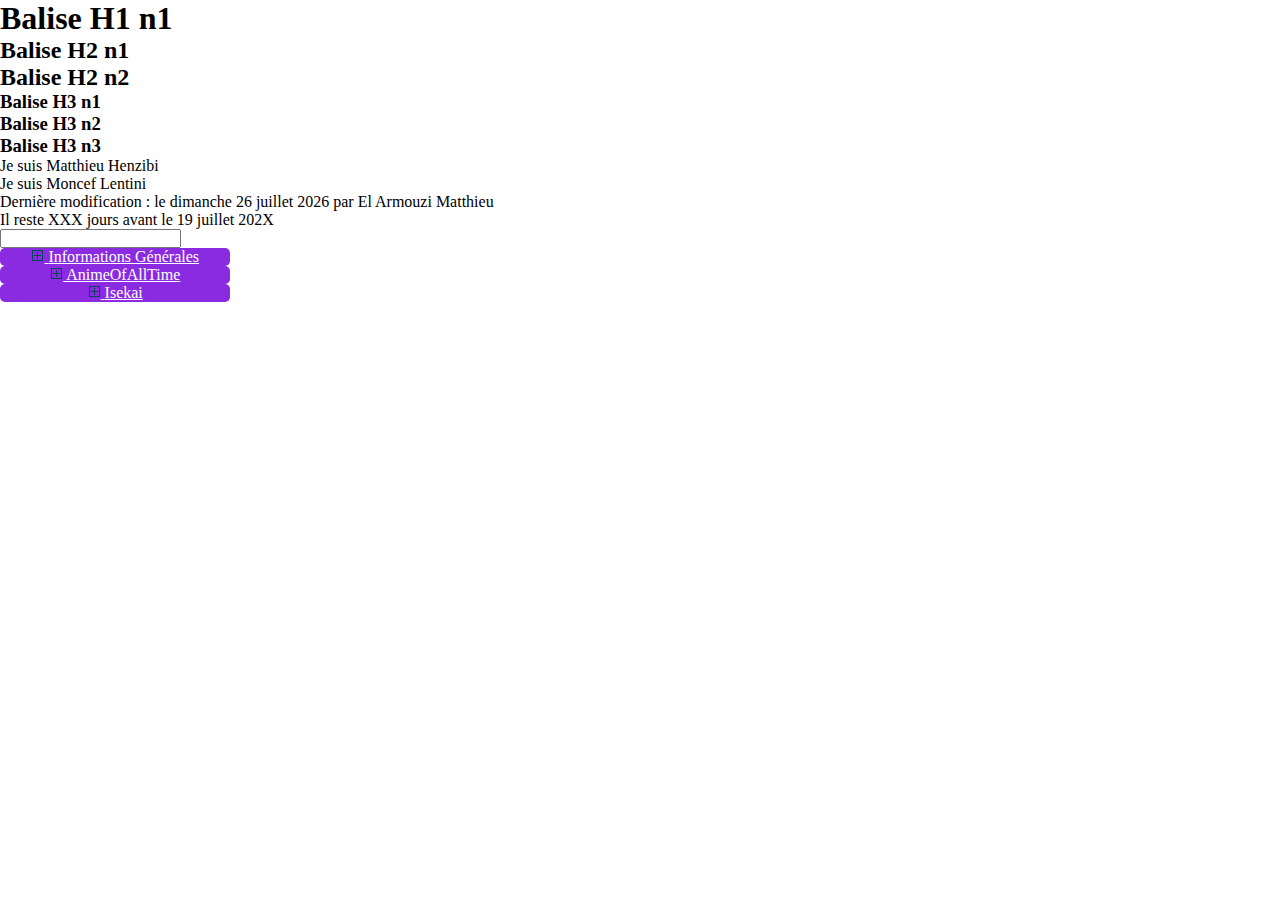
<file: TD1/index.html>
<!DOCTYPE html>
<html>

<head>
    <meta charset="utf-8" />
    <meta name="author" content="El Armouzi Rayan" />
    <meta name="author" content="El Armouzi Matthieu" />
    <title>TD 1 - Exercice 1</title>
    <link href="assets/favicon.ico" rel="icon" type="image/x-icon" />
    <link rel="stylesheet" type="text/css" href="css/td1.css" />
    <script defer="defer" src="js/td1.js"></script>
</head>

<body onload="onLoad();">
    <h1 class="firstOrLast" id='titleT'> Balise H1 n1 </h1>
    <h2> Balise H2 n1 </h2>
    <h2 class="firstOrLast"> Balise H2 n2 </h2>
    <h3 class="firstOrLast"> Balise H3 n1 </h3>
    <h3> Balise H3 n2 </h3>
    <h3> Balise H3 n3 </h3>

    <div>
        <p> Je suis <span>Moncef</span> Lentini</p>
    </div>

    <div>
        <p> Je suis <span>Matthieu</span> Henzibi</p>
    </div>

    <div id='update-date'>

    </div>

    <p id='dcp'>
        Il reste <span id='nbJ'>XXX</span> jours avant le 19 juillet <span id='year'>202X</span>
    </p>

    <p id='clock'>
    </p>

    <div id='graphic-clock'>
    </div>
    <form>

        <input id='input' type="text">
    </form>

    <aside>
        <div class="menu">
            <div id='IG'>
                <span id='img1'></span>
                <span>Informations Générales</span>
            </div>
            <div id='IGD'>
                <a>Acceuil</a>
                <a>CV</a>
            </div>
        </div>
        
        <div class="menu">
            <div id='IG2'>
                <span id='img2'></span>
                <span>AnimeOfAllTime</span>
            </div>
            <div id='IGD2'>
                <a>To Love Ru</a>
                <a>To Love Ru Trouble</a>
                <a>Motto To Love Ru</a>
                <a>To Love Ru -Trouble- Darkness</a>
                <a>To Love Ru -Trouble- Darkness 2nd</a>
            </div>
        </div>
        
        <div class="menu">
            <div id='IG3'>
                <span id='img3'></span>
                <span>Isekai</span>
            </div>
            <div id='IGD3'>
                <a>Konosuba</a>
                <a>The Hidden Dungeon</a>
                <a>Re:Zero</a>
                <a>Autres</a>
            </div>
        </div>

        



    </aside>










</body></html>
</file>
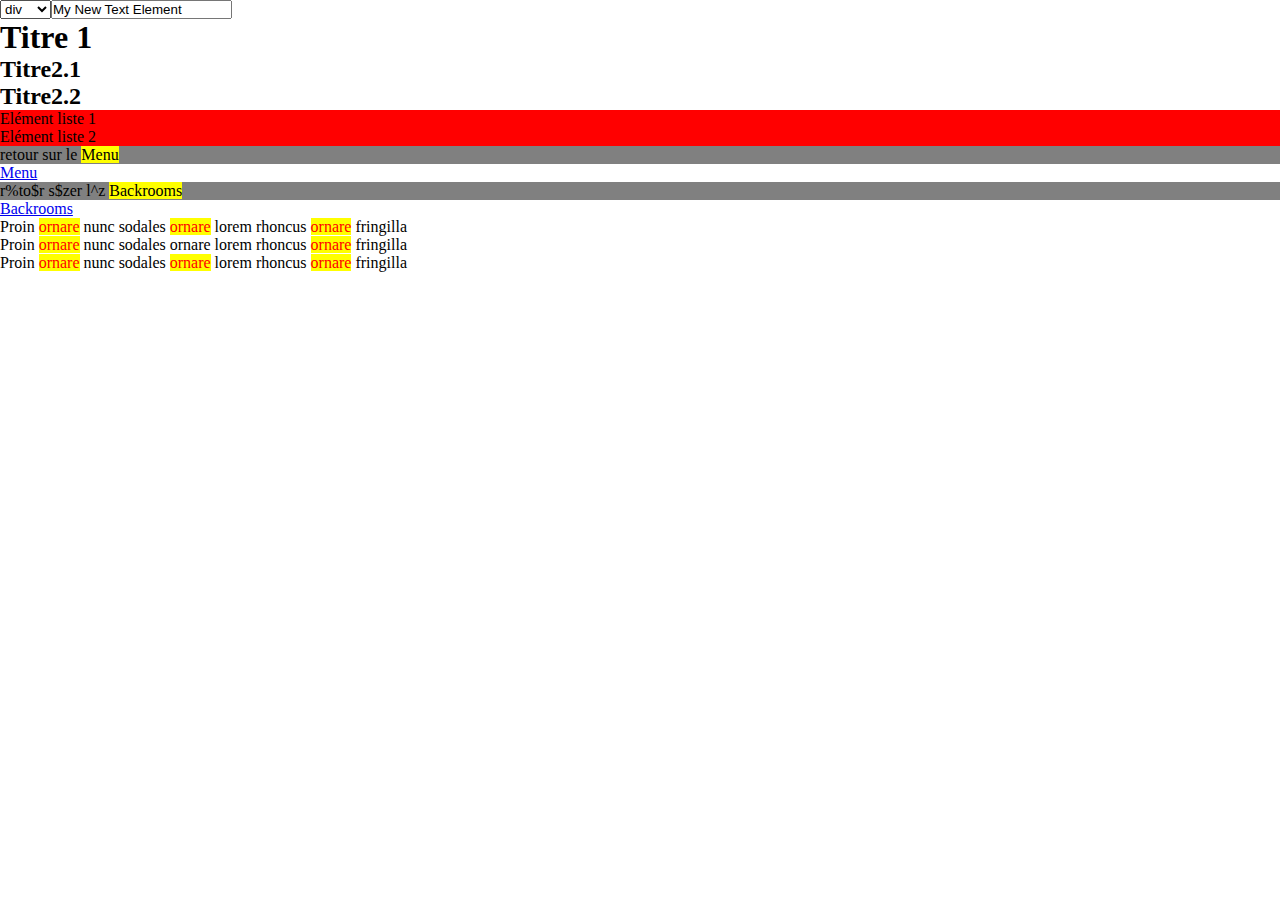
<file: TP2/index.html>
<!DOCTYPE html>
<html>
<head>
<meta charset="utf-8" />
<meta name="author" content="Jean-Michel Bruneau - UCA - IUT - INFO" />
<title>M413 - TD 2</title>
<link href="assets/favicon.ico" rel="icon" type="image/x-icon" />
<link rel="stylesheet" type="text/css" href="css/td2.css" />
<script defer="defer" src="js/td2.js"></script>
</head>
<body>
	<h1 id='title'>Titre 1</h1>
    <h2>Titre2.1</h2>
    <h2>Titre2.2</h2>
    
    <div id='listeDiv'>
        <ol>
            <li>Elément liste 1</li>
            <li>Elément liste 2</li>
        </ol>
    </div>
    
    <div id='nav'>
        <p> retour sur le <span class="spanNav">Menu</span></p>
        <a href="index.html"> Menu </a>
        <p> r%to$r s$zer l^z <span class="spanNav">Backrooms</span></p>
        <a href="index.html"> Backrooms </a>
    </div>

    <div id='auCentre')>
    <div>
        Proin ornare nunc sodales <span>ornare</span> lorem rhoncus ornare fringilla
        </div>
        <div>
        Proin ornare nunc sodales or<span>nare</span> lorem rhoncus ornare fringilla
        </div>
        <div>
        Proin ornare nunc sodales ornare lorem rhoncus ornare fringilla
        </div>
    </div>
        
    </body>
</html>
</file>
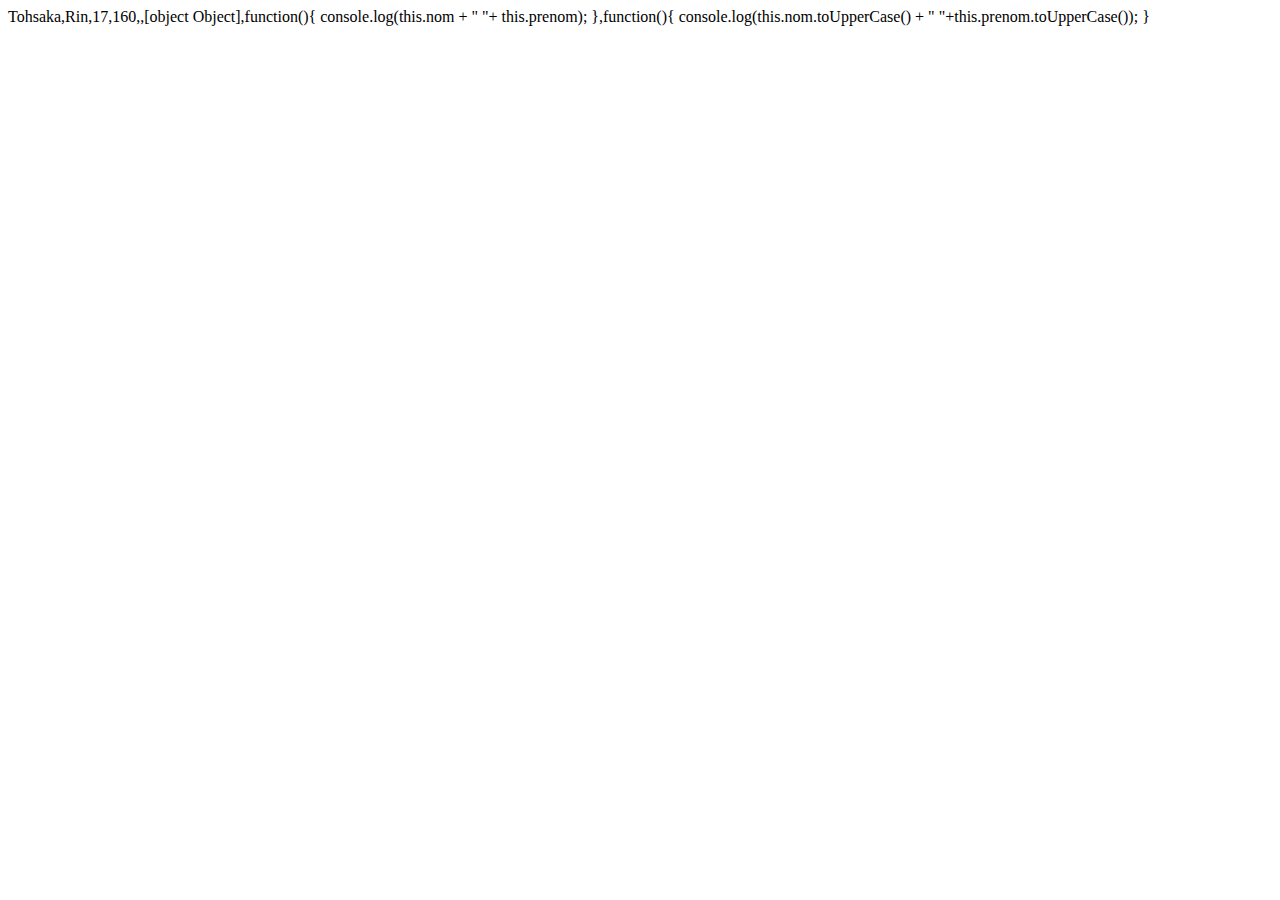
<file: TP4/index.html>
<!DOCTYPE html>
<html>

<head>
    <meta charset="utf-8" />
    <meta name="author" content="El Armouzi Rayan" />
    <meta name="author" content="El Armouzi Matthieu" />
    <title>TD 1 - Exercice 1</title>
    <link href="assets/favicon.ico" rel="icon" type="image/x-icon" />
    <link rel="stylesheet" type="text/css" href="css/td1.css" />
    <script defer="defer" src="js/td1.js"></script>
</head>

<body onload="onLoad();">






</body></html>
</file>
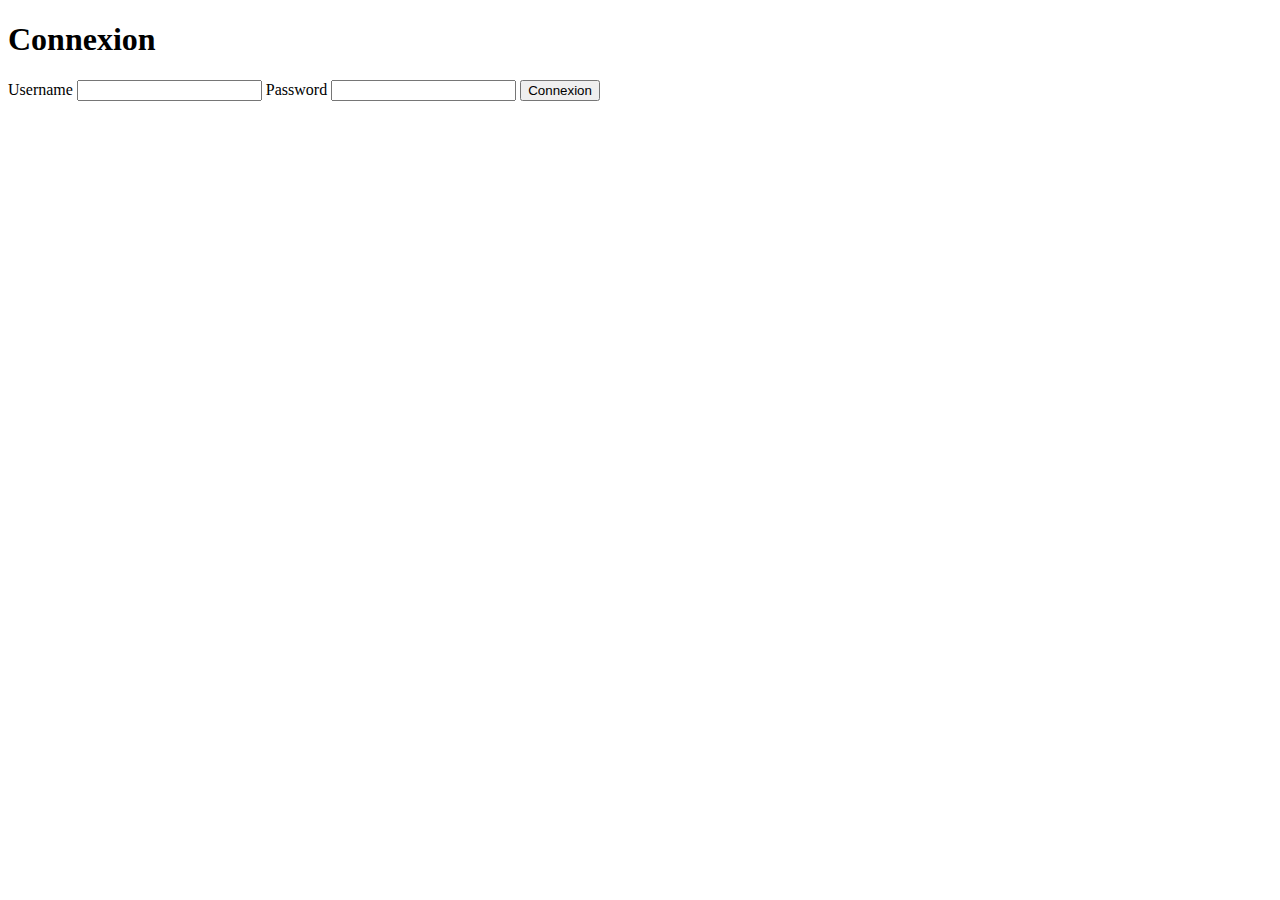
<file: TP5/exercice1.html>
<!DOCTYPE html>
<html>

<head>
    <title>TD5</title>
    <link rel="stylesheet" href="assets/css/exercice1.css">
</head>

<body>
    <h1>Connexion</h1>

    

    <script src="https://code.jquery.com/jquery-3.6.4.min.js" integrity="sha256-oP6HI9z1XaZNBrJURtCoUT5SUnxFr8s3BzRl+cbzUq8=" crossorigin="anonymous"></script>
    <script src="assets/js/exercice1.js"></script>
    
    <form action='form.php' method="post">
        <label for="username ">Username</label>
        <input type="text" id='username' name="username">
        <label for="password">Password</label>
        <input type="password" name="password">
        <input type="submit" value="Connexion">
    
    </form>
</body>

</html>
</file>
<file: TD1/css/td1.css>
@charset "utf-8";

* {
    margin: 0px;
    padding: 0px;
    box-sizing: border-box;
}

.dp{
    display: inline;
}

#h1,#h2{
    margin-top: auto;
}

#IGD,#IGD2,#IGD3{
    display: none;
    background-color: black;
    border-radius: 10px;
    text-decoration: underline;
    color: white;
    width: 18%;
    text-align: center;
}

#IG,#IG2,#IG3{
    
    background-color: blueviolet;
    border-radius: 5px;
    text-decoration: underline;
    color: white;
    width: 18%;
    text-align: center;
}

a{
    display: block;
}
</file>
<file: TP2/css/td2.css>
@charset "utf-8";

* {
	margin: 0px;
	padding: 0px;
	box-sizing: border-box;
}

.spanNav{
    background-color: yellow;
}

#listeDiv{
    background-color: red
}

p{
    background-color: gray
}
</file>
<file: TP4/css/td1.css>
@charset "utf-8";
</file>
<file: TP5/assets/css/exercice1.css>
.error{
    color: red;
}

.success{
    color: green;
}

.inputerr{
    border-color: red;
}
</file>
